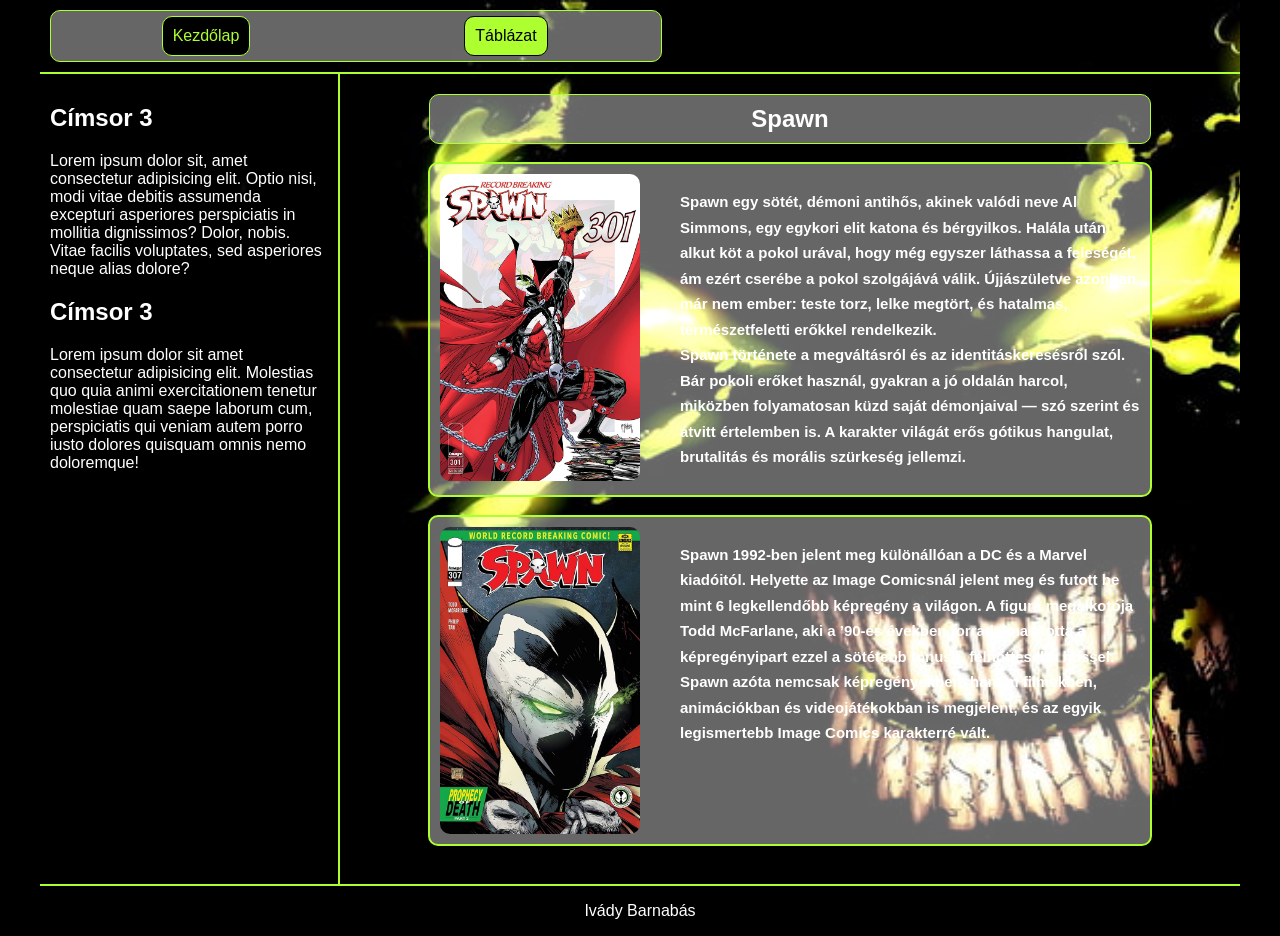
<file: index.html>
<!DOCTYPE html>
<html lang="hu">
<head>
    <meta charset="UTF-8">
    <meta name="viewport" content="width=device-width, initial-scale=1.0">
    <title>Ivády Barnabás - Spawn</title>
    <link rel="stylesheet" href="styles.css">
    <link rel="icon" href="kepek/icon.webp">
</head>
<body>
    <main>
    <header>
        <nav>
            <a href="index.html" id="kezdo">Kezdőlap</a>
            <a href="tablazat.html" id="tab">Táblázat</a>
        </nav>
    </header>
    <aside>
        <h2>Címsor 3</h2>
        <p>Lorem ipsum dolor sit, amet consectetur adipisicing elit. Optio nisi, modi vitae debitis assumenda excepturi asperiores perspiciatis in mollitia dignissimos? Dolor, nobis. Vitae facilis voluptates, sed asperiores neque alias dolore?</p>
        <h2>Címsor 3</h2>
        <p>Lorem ipsum dolor sit amet consectetur adipisicing elit. Molestias quo quia animi exercitationem tenetur molestiae quam saepe laborum cum, perspiciatis qui veniam autem porro iusto dolores quisquam omnis nemo doloremque!</p>
    </aside>
    <article>
        <h1>Spawn</h1> <br>
        <div class="card">
            <img src="kepek/kingspawn.webp" alt="">
            <p>Spawn egy sötét, démoni antihős, akinek valódi neve Al Simmons, egy egykori elit katona és bérgyilkos. Halála után alkut köt a pokol urával, hogy még egyszer láthassa a feleségét, ám ezért cserébe a pokol szolgájává válik. Újjászületve azonban már nem ember: teste torz, lelke megtört, és hatalmas, természetfeletti erőkkel rendelkezik. <br>
                Spawn története a megváltásról és az identitáskeresésről szól. Bár pokoli erőket használ, gyakran a jó oldalán harcol, miközben folyamatosan küzd saját démonjaival — szó szerint és átvitt értelemben is. A karakter világát erős gótikus hangulat, brutalitás és morális szürkeség jellemzi.</p>
        </div> <br>

        <div class="card">
            <img src="kepek/spawn.webp" alt="">
            <p>Spawn 1992-ben jelent meg különállóan a DC és a Marvel kiadóitól. Helyette az Image Comicsnál jelent meg és futott be mint 6 legkellendőbb képregény a világon.
                    A figura megalkotója Todd McFarlane, aki a ’90-es években forradalmasította a képregényipart ezzel a sötétebb tónusú, felnőttesebb hőssel. Spawn azóta nemcsak képregényekben, hanem filmekben, animációkban és videojátékokban is megjelent, és az egyik legismertebb Image Comics karakterré vált.</p>
        </div> <br>

    </article>
    <footer>
        <p>Ivády Barnabás</p>
    </footer>
    </main>
</body>
</html>
</file>
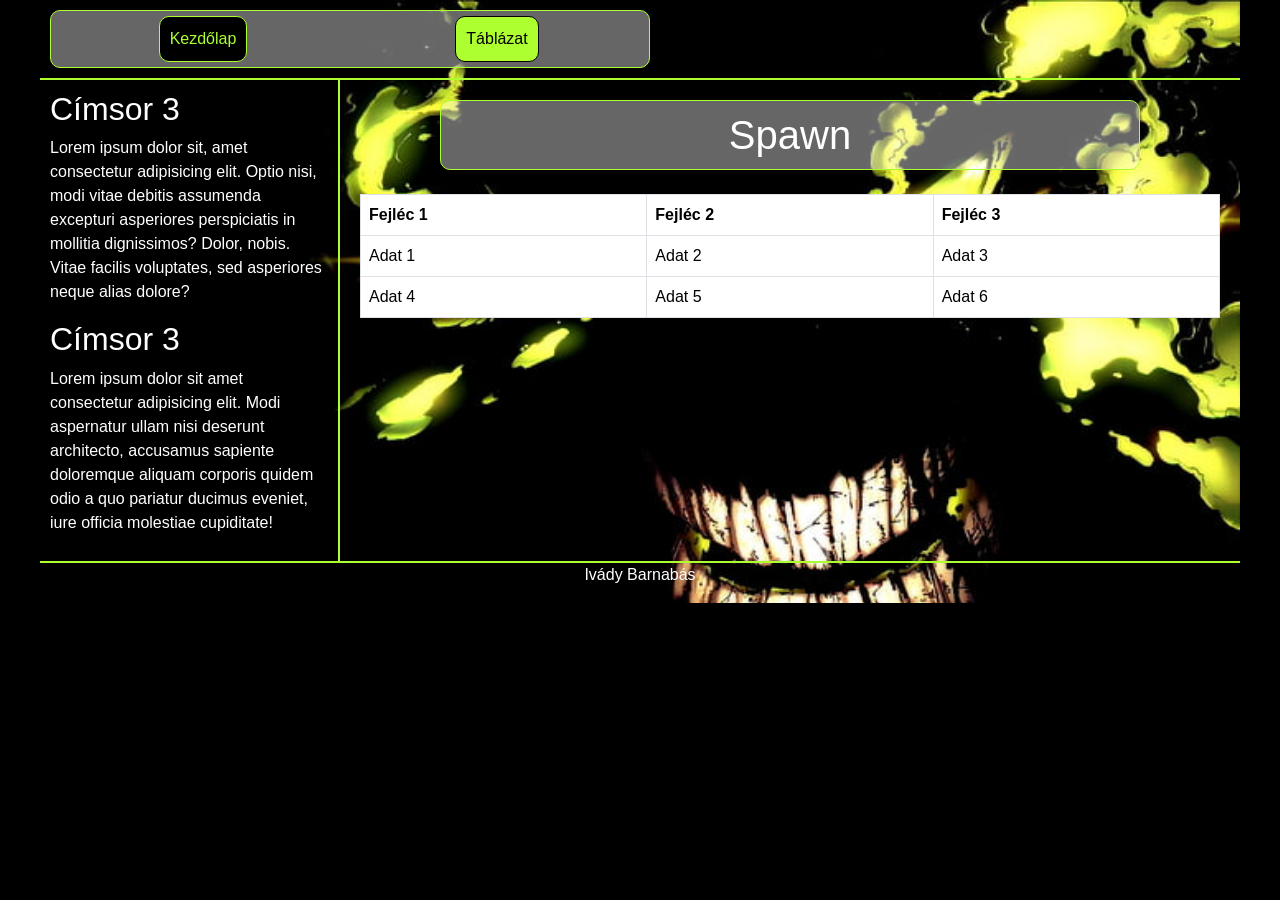
<file: tablazat.html>
<!DOCTYPE html>
<html lang="hu">
<head>
    <meta charset="UTF-8">
    <meta name="viewport" content="width=device-width, initial-scale=1.0">
    <title>Ivády Barnabás - Táblázat</title>
    <link href="https://cdn.jsdelivr.net/npm/bootstrap@5.3.8/dist/css/bootstrap.min.css" rel="stylesheet">
    <link rel="stylesheet" href="styles.css">
    <link rel="icon" href="kepek/icon.webp">
</head>
<body>
    <main>
    <header>
        <nav>
            <a href="index.html" id="kezdo">Kezdőlap</a>
            <a href="tablazat.html" id="tab">Táblázat</a>
        </nav>
    </header>
    <aside>
        <h2>Címsor 3</h2>
        <p>Lorem ipsum dolor sit, amet consectetur adipisicing elit. Optio nisi, modi vitae debitis assumenda excepturi asperiores perspiciatis in mollitia dignissimos? Dolor, nobis. Vitae facilis voluptates, sed asperiores neque alias dolore?</p>
        <h2>Címsor 3</h2>
        <p>Lorem ipsum dolor sit amet consectetur adipisicing elit. Modi aspernatur ullam nisi deserunt architecto, accusamus sapiente doloremque aliquam corporis quidem odio a quo pariatur ducimus eveniet, iure officia molestiae cupiditate!</p>
    </aside>
    <article>
        <h1>Spawn</h1> <br>
        <table class="table table-bordered ">
            <tr>
                <th>Fejléc 1</th>
                <th>Fejléc 2</th>
                <th>Fejléc 3</th>
            </tr>
            <tr>
                <td>Adat 1</td>
                <td>Adat 2</td>
                <td>Adat 3</td>
            </tr>
            <tr>
                <td>Adat 4</td>
                <td>Adat 5</td>
                <td>Adat 6</td>
            </tr>
        </table>
    </article>
    <footer>
        <p>Ivády Barnabás</p>
    </footer>
    </main>
</body>
</html>
</file>
<file: styles.css>
body{
    font-family: Arial, Helvetica, sans-serif;
    max-width: 1200px;
    margin: auto;
    background-color: black;
    color: white;
}
main{
    background: url('kepek/hatter.webp');
    background-size: cover;
    display: grid;
    grid-template-columns: 1fr 3fr;
    grid-template-areas:
    "h h h"
    "as ar ar"
    "f f f";
}
header{
    grid-area: h;
    border-bottom: 2px solid greenyellow;
    padding: 10px;
}
nav{
    background-color: rgba(255, 255, 255, 0.4);
    display: grid;
    grid-template-columns: 1fr 1fr;
    gap: 0px;
    max-width: 600px;
    padding: 5px;
    border:1px solid greenyellow;
    border-radius: 10px;
}
nav a{
    text-decoration: none;
    padding: 10px;
    max-width: 150px;
    text-align: center;
    margin: auto;
    border-radius: 10px;
    transition: background-color 0.2s, color 0.2s;
}
nav a:hover{
    text-decoration: underline;
}
nav #kezdo{
    background-color: black;
    color: greenyellow;
    border: 1px solid greenyellow;
}
nav #kezdo:hover{
    background-color: greenyellow;
    color: black;
}
nav #tab{
    background-color: greenyellow;
    border: 1px solid black;
    color: black;
}
nav #tab:hover{
    background-color: black;
    color: greenyellow;
}
aside{
    padding: 10px;
    grid-area: as;
    border-right: 2px solid greenyellow;
}
article{
    padding: 20px;
    grid-area: ar;
}
h1{
    border: 1px solid greenyellow;
    padding: 10px;
    max-width: 700px;
    border-radius: 10px;
    color: white;
    margin: auto;
    background-color: rgba(255, 255, 255, 0.4);
    text-align: center;
}
.card{
    margin: auto;
    max-width: 700px;
    padding: 10px;
    border-radius: 10px;
    display: grid;
    grid-template-columns: 1fr 2fr;
    gap: 10px;
    border: 2px solid greenyellow;
    background-color: rgba(255, 255, 255, 0.4);
    font-weight: bold;
}
.card p{
    line-height: 1.7;
    font-size: 15px;
}
img{
    max-width: 200px;
    height: auto;
    border-radius: 10px;
}

footer{
    grid-area: f;
    text-align: center;
    border-top: 2px solid greenyellow;
}
@media screen and (max-width: 800px){
    main{
        grid-template-columns: 1fr;
        grid-template-areas:
        "h"
        "ar"
        "as"
        "f";
    }
    
}
</file>
